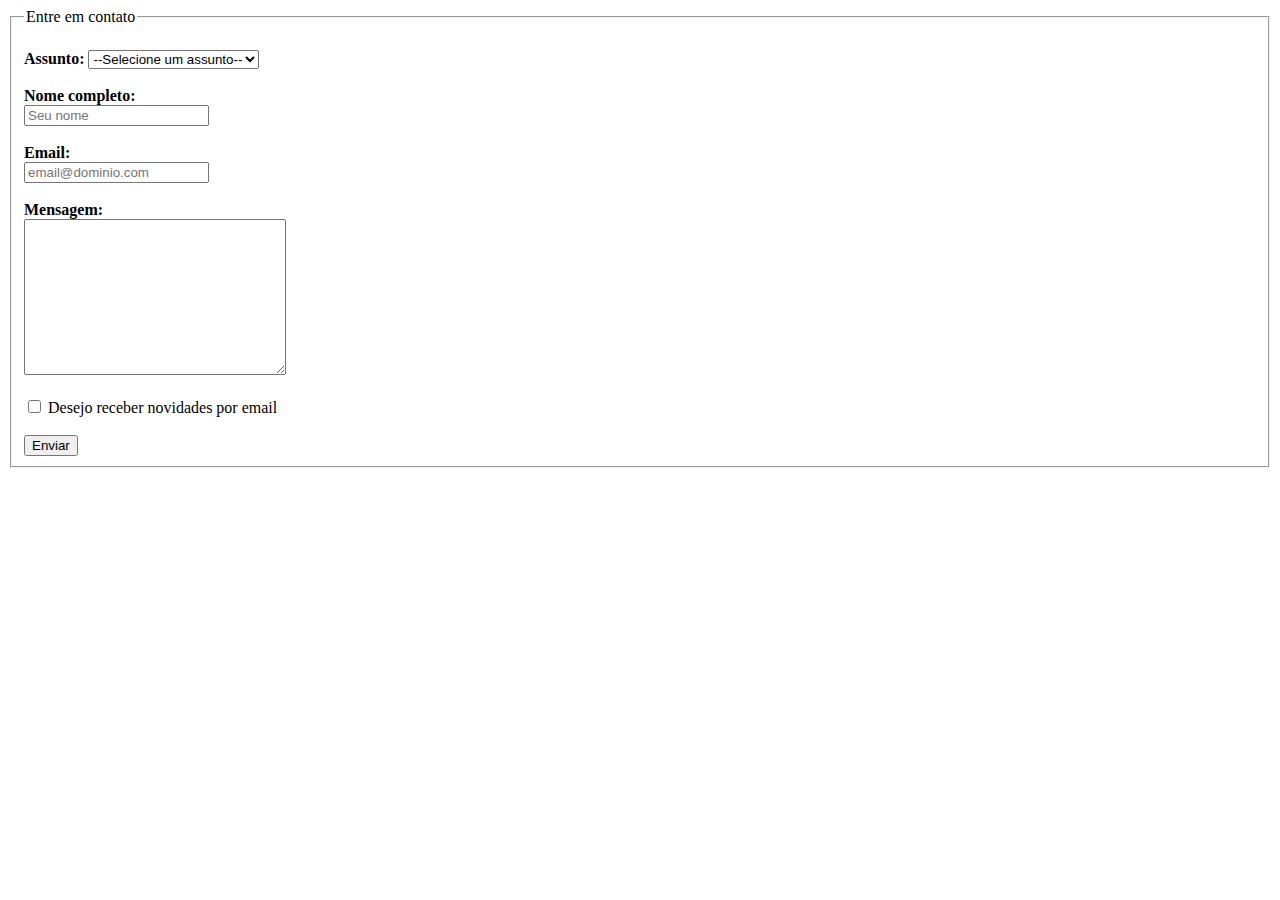
<file: Challenges/HTML-Basics/contact.html>
<!DOCTYPE html>
<html lang="pt-BR">
<head>
    <meta charset="UTF-8">
    <meta http-equiv="X-UA-Compatible" content="IE=edge">
    <meta name="viewport" content="width=device-width, initial-scale=1.0">
    <title>🚀 Contate-nos</title>
</head>
<body>
    <form>
        <fieldset>
            <legend>Entre em contato</legend><br>

            <label for="topic"><b>Assunto:</b></label>
            <select name="topic" id="topic">
                <option value="undefined">--Selecione um assunto--</option>
                <option value="techSupport">Suporte técnico</option>
                <option value="suggestion">Sugestão</option>
                <option value="bugReport">Relate um bug</option>
            </select><br><br>

            <label for="name"><b>Nome completo:</b></label><br>
            <input type="text" name="nome" id="name" placeholder="Seu nome"><br><br>

            <label for="email"><b>Email:</b></label><br>
            <input type="email" name="email" id="email" placeholder="email@dominio.com"><br><br>

            <label for="message"><b>Mensagem:</b></label><br>
            <textarea name="message" id="message" cols="30" rows="10"></textarea><br><br>
            
            <input type="checkbox" name="subscribe_checkbox" id="subscribed">
            <label for="subscribed">Desejo receber novidades por email</label><br><br>

            <input type="button" value="Enviar">
        </fieldset>
    </form>
    
</body>
</html>
</file>
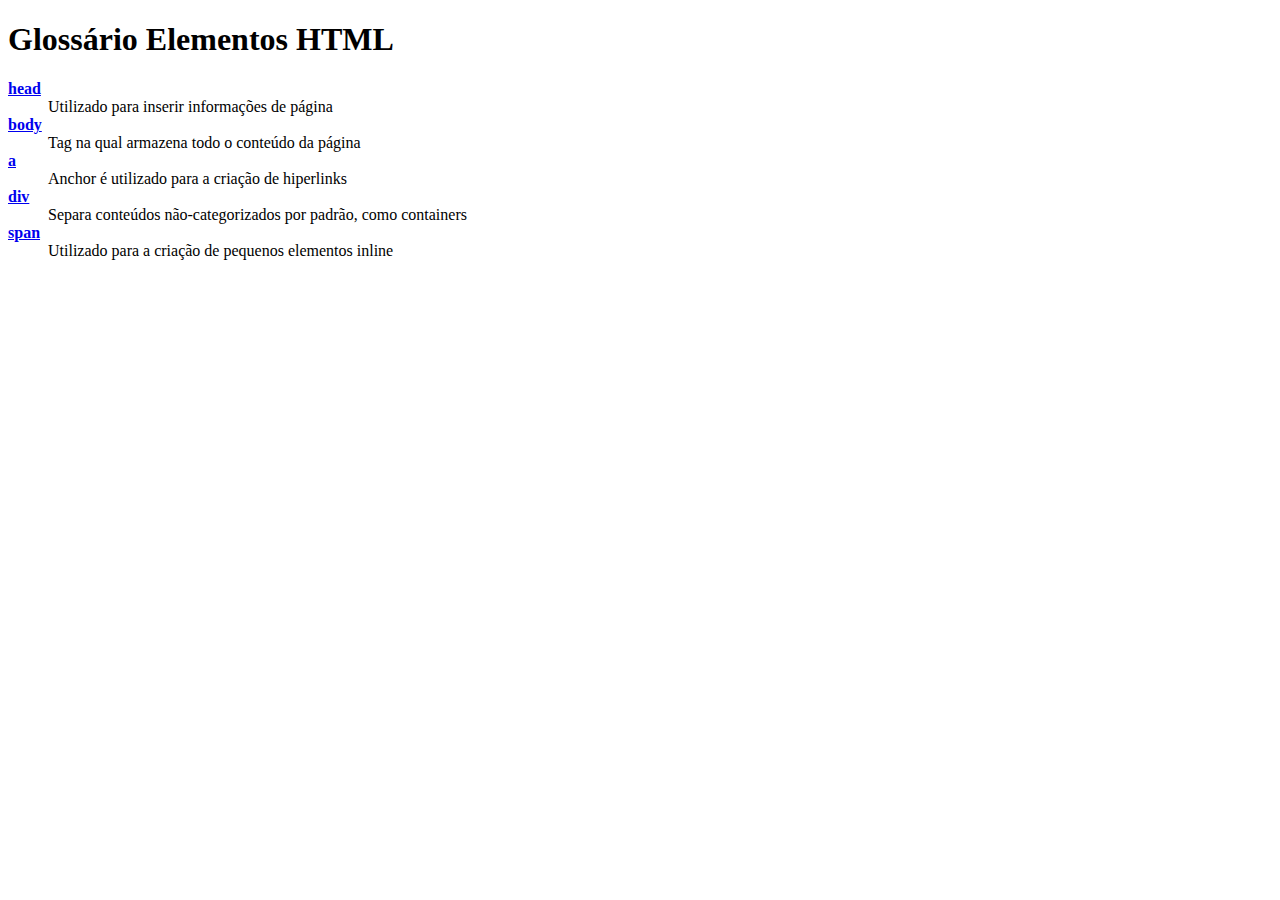
<file: Challenges/HTML-Basics/glossary.html>
<!DOCTYPE html>
<html lang="pt-BR">
<head>
    <meta charset="UTF-8">
    <meta http-equiv="X-UA-Compatible" content="IE=edge">
    <meta name="viewport" content="width=device-width, initial-scale=1.0">
    <title>🚀 Glossário</title>
</head>
<body>
    <h1><b>Glossário Elementos HTML</b></h1>
    <dl>
        <dt><b><a href="https://developer.mozilla.org/pt-BR/docs/Web/HTML/Element/head" target="_blank">head</a></b></dt>
        <dd>Utilizado para inserir informações de página</dd>

        <dt><b><a href="https://developer.mozilla.org/pt-BR/docs/Web/HTML/Element/body" target="_blank">body</a></b></dt>
        <dd>Tag na qual armazena todo o conteúdo da página</dd>

        <dt><b><a href="https://developer.mozilla.org/pt-BR/docs/Web/HTML/Element/a" target="_blank">a</a></b></dt>
        <dd>Anchor é utilizado para a criação de hiperlinks</dd>
        
        <dt><b><a href="https://developer.mozilla.org/pt-BR/docs/Web/HTML/Element/div" target="_blank">div</a></b></dt>
        <dd>Separa conteúdos não-categorizados por padrão, como containers</dd>

        <dt><b><a href="https://developer.mozilla.org/pt-BR/docs/Web/HTML/Element/span" target="_blank">span</a></b></dt>
        <dd>Utilizado para a criação de pequenos elementos inline</dd>
    </dl>
</body>
</html>
</file>
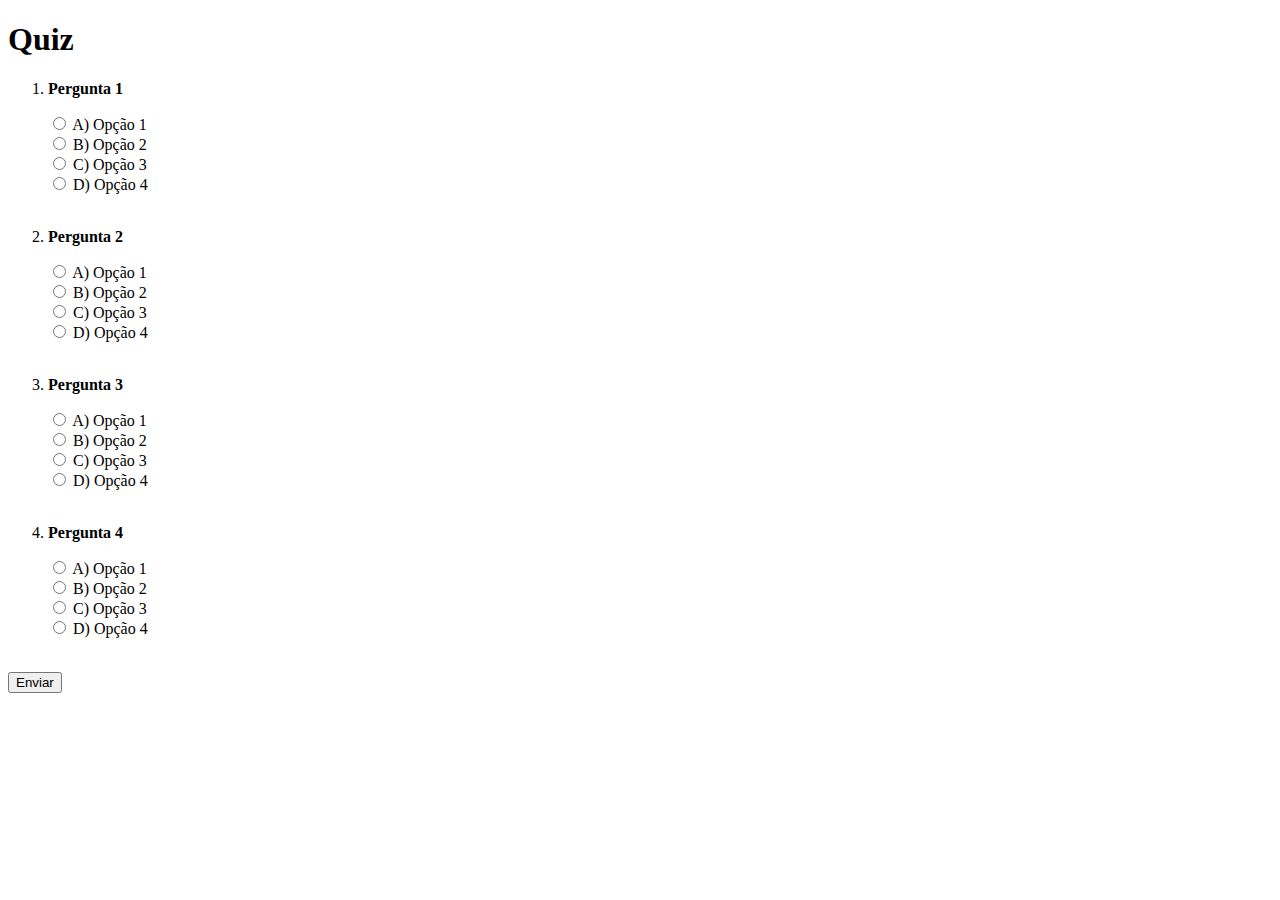
<file: Challenges/HTML-Basics/quiz.html>
<!DOCTYPE html>
<html lang="pt-BR">
<head>
    <meta charset="UTF-8">
    <meta http-equiv="X-UA-Compatible" content="IE=edge">
    <meta name="viewport" content="width=device-width, initial-scale=1.0">
    <title>🚀 Quiz</title>
</head>
<body>
    <h1><b>Quiz</b></h1>
    <form>
        <ol>
            <li>
                <p><b>Pergunta 1</b></p>
                <input type="radio" name="question-1" id="question-1A">
                <label for="question-1A">A) Opção 1</label><br>
                <input type="radio" name="question-1" id="question-1B">
                <label for="question-1B">B) Opção 2</label><br>
                <input type="radio" name="question-1" id="question-1C">
                <label for="question-1C">C) Opção 3</label><br>
                <input type="radio" name="question-1" id="question-1D">
                <label for="question-1D">D) Opção 4</label><br>
            </li><br>

            <li>
                <p><b>Pergunta 2</b></p>
                <input type="radio" name="question-2" id="question-2A">
                <label for="question-2A">A) Opção 1</label><br>
                <input type="radio" name="question-2" id="question-2B">
                <label for="question-2B">B) Opção 2</label><br>
                <input type="radio" name="question-2" id="question-2C">
                <label for="question-2C">C) Opção 3</label><br>
                <input type="radio" name="question-2" id="question-2D">
                <label for="question-2D">D) Opção 4</label><br>
            </li><br>

            <li>
                <p><b>Pergunta 3</b></p>
                <input type="radio" name="question-3" id="question-3A">
                <label for="question-3A">A) Opção 1</label><br>
                <input type="radio" name="question-3" id="question-3B">
                <label for="question-3B">B) Opção 2</label><br>
                <input type="radio" name="question-3" id="question-3C">
                <label for="question-3C">C) Opção 3</label><br>
                <input type="radio" name="question-3" id="question-3D">
                <label for="question-3D">D) Opção 4</label><br>
            </li><br>

            <li>
                <p><b>Pergunta 4</b></p>
                <input type="radio" name="question-4" id="question-4A">
                <label for="question-4A">A) Opção 1</label><br>
                <input type="radio" name="question-4" id="question-4B">
                <label for="question-4B">B) Opção 2</label><br>
                <input type="radio" name="question-4" id="question-4C">
                <label for="question-4C">C) Opção 3</label><br>
                <input type="radio" name="question-4" id="question-4D">
                <label for="question-4D">D) Opção 4</label><br>
            </li><br>
        </ol>

        <input type="button" value="Enviar">
    </form>
</body>
</html>
</file>
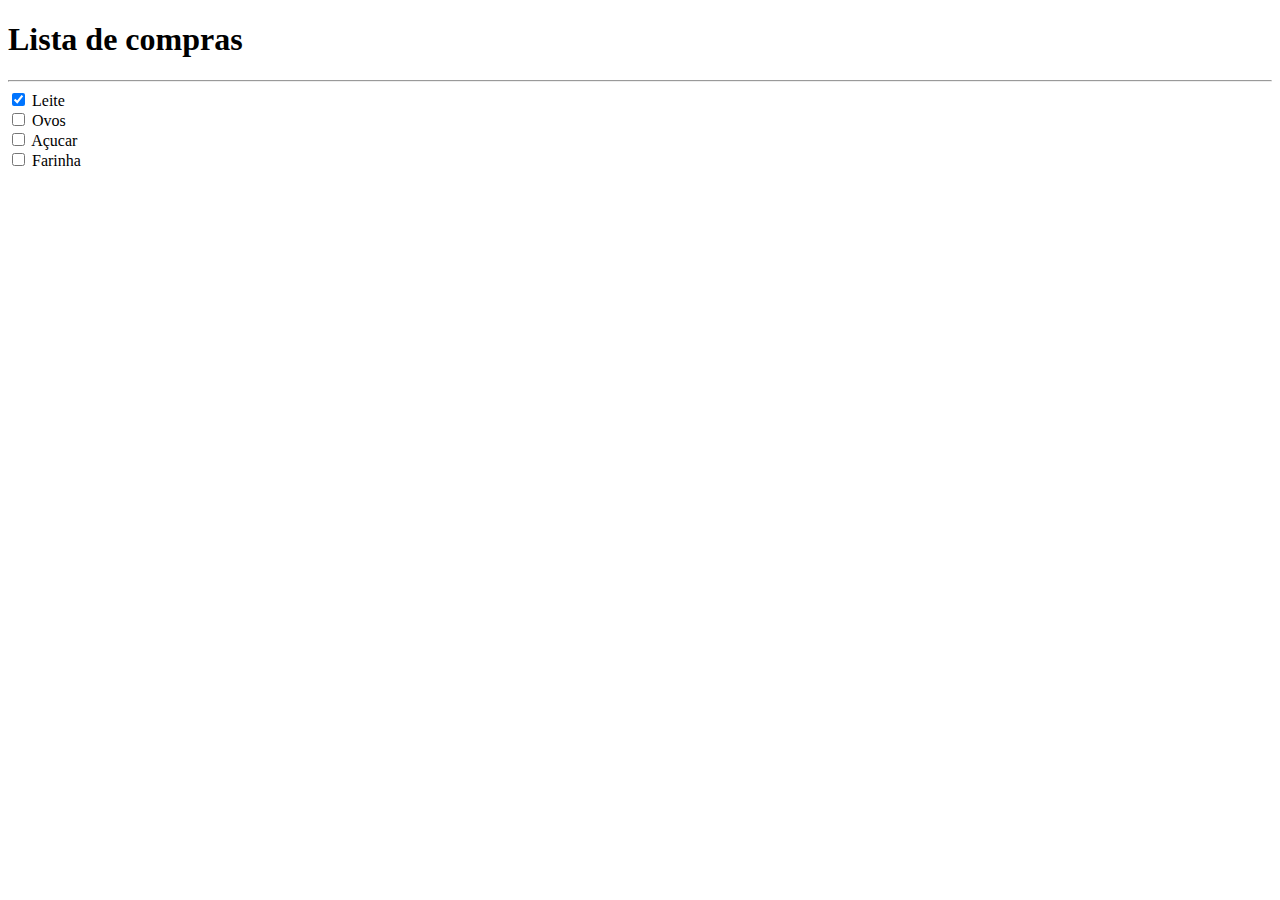
<file: Challenges/HTML-Basics/shopping-list.html>
<!DOCTYPE html>
<html lang="pt-BR">
<head>
    <meta charset="UTF-8">
    <meta http-equiv="X-UA-Compatible" content="IE=edge">
    <meta name="viewport" content="width=device-width, initial-scale=1.0">
    <title>🚀 Lista de compras</title>
</head>
<body>
    <h1><b>Lista de compras</b></h1>
    <hr>
    <input type="checkbox" name="milk" id="milk" checked>
    <label for="milk"></label>Leite<br>
    <input type="checkbox" name="eggs" id="eggs">
    <label for="eggs">Ovos</label><br>
    <input type="checkbox" name="sugar" id="sugar">
    <label for="sugar"></label>Açucar<br>
    <input type="checkbox" name="flour" id="flour">
    <label for="flour">Farinha</label>
</body>
</html>
</file>
